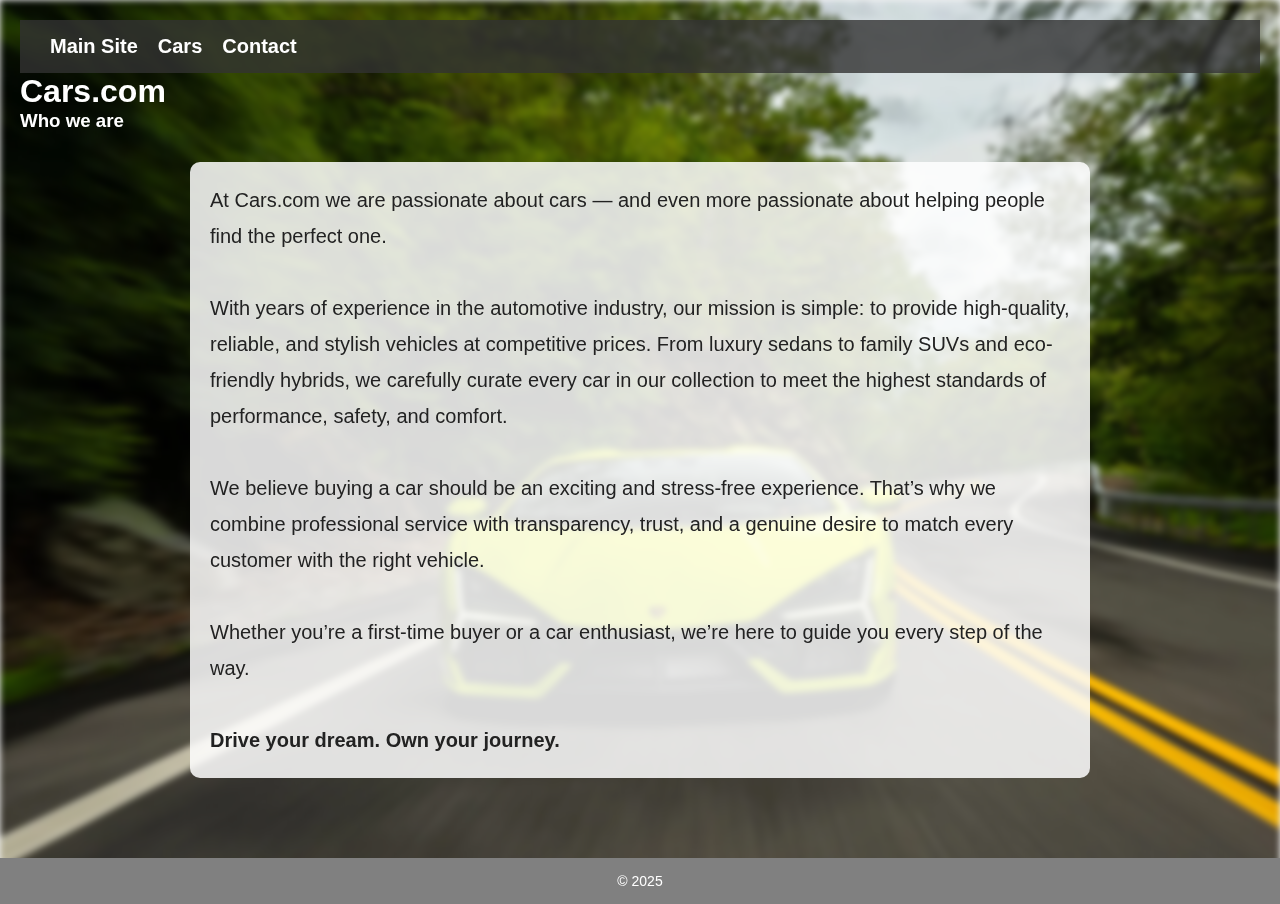
<file: index.html>
<!DOCTYPE html>
<html lang="en">
<head>
  <meta charset="UTF-8">
  <title>Who We Are - Cars.com</title>
  <style>
    * {
      margin: 0;
      padding: 0;
      box-sizing: border-box;
    }

    body {
      font-family: sans-serif;
      background-color: #f4f4f4;
    }

    .background {
      background-image: url("images/DSC_5903.jpg.webp");
      background-size: cover;
      background-position: center;
      filter: blur(3px);
      position: fixed;
      top: 0;
      left: 0;
      height: 100%;
      width: 100%;
      z-index: -1;
    }

    .content {
      position: relative;
      z-index: 1;
      color: white;
      padding: 20px;
    }

    ul {
      list-style-type: none;
      display: flex;
      gap: 20px;
      background-color: rgba(50, 50, 50, 0.8);
      padding: 15px 30px;
      margin: 0;
    }

    .salam {
      color: white;
      text-decoration: none;
      font-weight: bold;
      font-size: 20px;
      transition: color 0.3s;
    }

    .salam:hover {
      color: orange;
    }

    .about-text {
      font-size: 20px;
      line-height: 1.8;
      max-width: 900px;
      padding: 20px;
      background-color: rgba(255, 255, 255, 0.85);
      color: #222;
      border-radius: 10px;
      margin: 30px auto;
    }

    .footer {
      background-color: gray;
      color: white;
      text-align: center;
      padding: 15px;
      font-size: 14px;
      width: 100%;
      margin-top: 30px;
    }

    .image-section {
      text-align: center;
      margin: 20px 0;
    }

    .image-section img {
      max-width: 100%;
      height: auto;
      border-radius: 10px;
      box-shadow: 0 4px 8px rgba(0, 0, 0, 0.2);
    }

    .about-section {
      background-color: #f4f4f4;
      color: #333;
      padding: 20px;
      margin: 20px;
      border-radius: 10px;
      box-shadow: 0 4px 8px rgba(0, 0, 0, 0.1);
    }

    .about-section h2 {
      text-align: center;
      font-size: 28px;
      margin-bottom: 10px;
    }

    .about-section p {
      font-size: 18px;
      line-height: 1.6;
      text-align: center;
    }
  </style>
</head>
<body>
  <div class="background"></div>

  <div class="content">
    <ul>
      <li><a class="salam" href="index.html">Main Site</a></li>
      <li><a class="salam" href="Arabalar.html">Cars</a></li>
      <li><a class="salam" href="Contact.html">Contact</a></li>
    </ul>       

    <h1>Cars.com</h1>
    <h3>Who we are</h3>

    <p class="about-text">
      At Cars.com we are passionate about cars — and even more passionate about helping people find the perfect one.<br><br>

      With years of experience in the automotive industry, our mission is simple: to provide high-quality, reliable, and stylish vehicles at competitive prices. From luxury sedans to family SUVs and eco-friendly hybrids, we carefully curate every car in our collection to meet the highest standards of performance, safety, and comfort.<br><br>

      We believe buying a car should be an exciting and stress-free experience. That’s why we combine professional service with transparency, trust, and a genuine desire to match every customer with the right vehicle.<br><br>

      Whether you’re a first-time buyer or a car enthusiast, we’re here to guide you every step of the way.<br><br>

      <strong>Drive your dream. Own your journey.</strong>
    </p>
  </div>

  <footer class="footer">
    <p>© 2025</p>
  </footer>
</body>
</html>
</file>
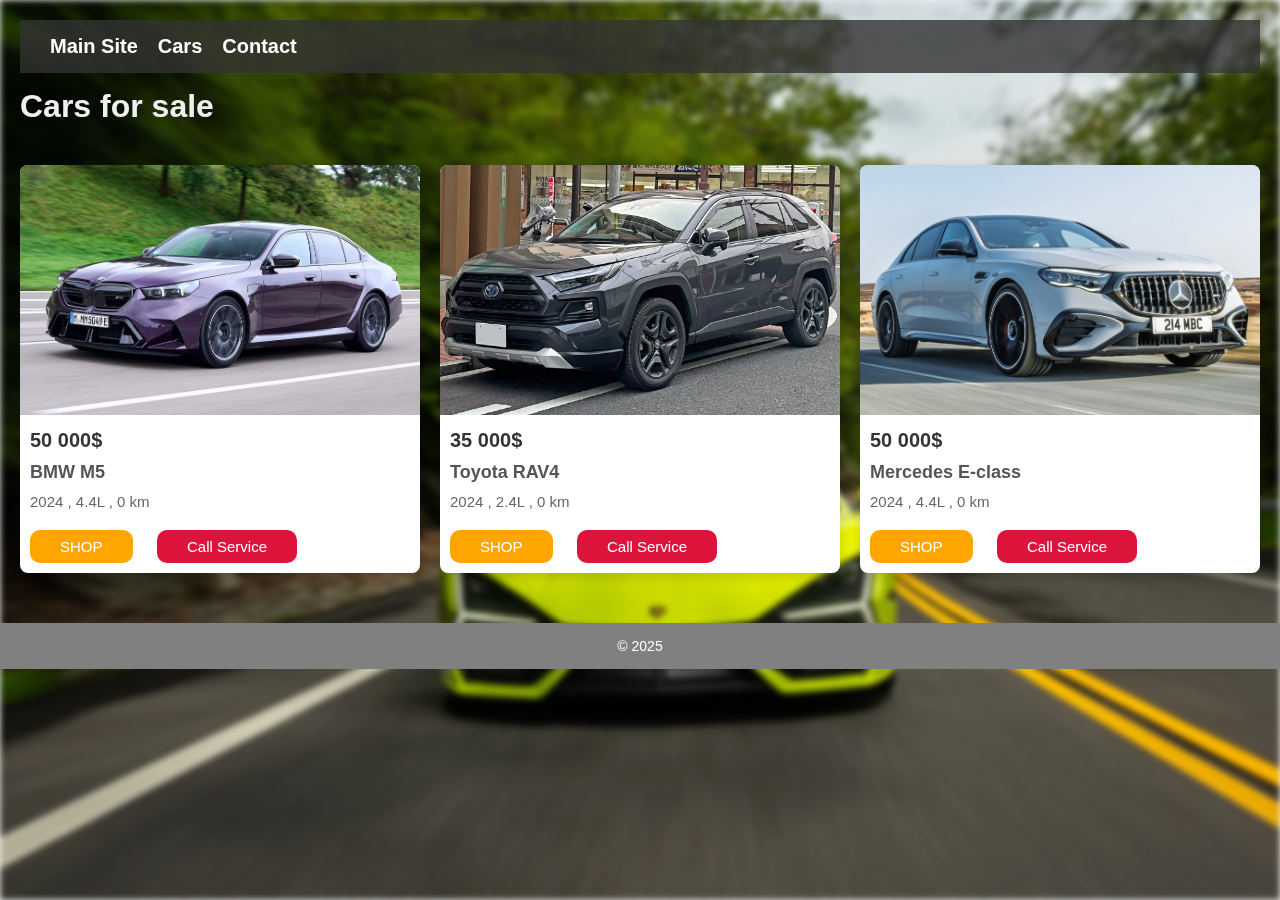
<file: Arabalar.html>
<!DOCTYPE html>
<html lang="en">
<head>
  <meta charset="UTF-8">
  <title>Cars for Sale</title>
  <style>
    * {
      margin: 0;
      padding: 0;
      box-sizing: border-box;
    }

    body {
      font-family: Arial, sans-serif;
      background-color: #f0f0f0;
    }

    .background {
      background-image: url("images/DSC_5903.jpg.webp");
      background-size: cover;
      background-position: center;
      filter: blur(3px);
      position: fixed;
      top: 0;
      left: 0;
      height: 100%;
      width: 100%;
      z-index: -1;
    }

    .content {
      position: relative;
      z-index: 1;
      color: white;
      padding: 20px;
    }

    ul {
      list-style-type: none;
      display: flex;
      gap: 20px;
      background-color: rgba(50, 50, 50, 0.8);
      padding: 15px 30px;
      margin: 0;
    }

    .salam {
      color: white;
      text-decoration: none;
      font-weight: bold;
      font-size: 20px;
      transition: color 0.3s;
    }

    .salam:hover {
      color: orange;
    }

    h1 {
      font-size: 32px;
      margin-top: 15px;
      color: #f0f0f0;
    }

    .container {
      display: flex;
      flex-wrap: wrap;
      gap: 20px;
      justify-content: center;
      padding: 20px;
    }

    .car-card {
      width: 400px;
      background-color: white;
      border-radius: 8px;
      overflow: hidden;
      box-shadow: 0 4px 12px rgba(0, 0, 0, 0.15);
      transition: transform 0.3s;
    }

    .car-card:hover {
      transform: scale(1.02);
    }

    .car-img {
      width: 100%;
      height: 250px;
      object-fit: cover;
    }

    .h3settings {
      padding: 10px;
      margin: 0;
      font-size: 20px;
      color: #333;
    }

    h4 {
      margin: 0 10px;
      font-size: 18px;
      color: #555;
    }

    .pp {
      padding: 10px;
      font-size: 15px;
      color: #666;
    }

    .button1, .button2 {
      border-radius: 10px;
      padding: 8px 30px;
      color: white;
      margin: 10px;
      border: none;
      font-size: 15px;
      transition: opacity 0.3s;
    }

    .button1 {
      background-color: orange;
    }

    .button2 {
      background-color: crimson;
    }

    .button1:hover, .button2:hover {
      opacity: 0.85;
      cursor: pointer;
    }

    .footer {
      background-color: gray;
      color: white;
      text-align: center;
      padding: 15px;
      font-size: 14px;
      width: 100%;
      margin-top: 30px;
    }

    @media (max-width: 768px) {
      .container {
        flex-direction: column;
        align-items: center;
      }

      .car-card {
        width: 90%;
      }
    }
  </style>
</head>
<body>
  <div class="background"></div>

  <div class="content">
    <ul>
      <li><a class="salam" href="index.html">Main Site</a></li>
      <li><a class="salam" href="Arabalar.html">Cars</a></li>
      <li><a class="salam" href="Contact.html">Contact</a></li>
    </ul>
    <h1>Cars for sale</h1>
  </div>

  <div class="container">
    <div class="car-card">
      <img class="car-img" src="images/bmw-m5.jpg.avif" alt="BMW M5">
      <h3 class="h3settings">50 000$</h3>
      <h4>BMW M5</h4>
      <p class="pp">2024 , 4.4L , 0 km</p>
      <button class="button1">SHOP</button>
      <a href="https://wa.me/994557607383?text=Merhaba,+arabanız+hakkında+bilgi+almak+istiyorum" target="_blank">
      <button class="button2" >Call Service</button>
      </a>
    </div>

    <div class="car-card">
      <img class="car-img" src="images/Toyota_RAV4_HYBRID_Adventure_(6AA-AXAH54-ANXVB)_front.jpg" alt="Toyota RAV4">
      <h3 class="h3settings">35 000$</h3>
      <h4>Toyota RAV4</h4>
      <p class="pp">2024 , 2.4L , 0 km</p>
      <button class="button1">SHOP</button>
      <a href="https://wa.me/994557607383?text=Merhaba,+arabanız+hakkında+bilgi+almak+istiyorum" target="_blank">
      <button class="button2">Call Service</button>
      </a>
    </div>

    <div class="car-card">
      <img class="car-img" src="images/Mercedes.jpg" alt="Mercedes E-class">
      <h3 class="h3settings">50 000$</h3>
      <h4>Mercedes E-class</h4>
      <p class="pp">2024 , 4.4L , 0 km</p>
      <button class="button1">SHOP</button>
      <a href="https://wa.me/994557607383?text=Merhaba,+arabanız+hakkında+bilgi+almak+istiyorum" target="_blank">
      <button class="button2">Call Service</button>
      </a>
    </div>
  </div>

  <footer class="footer">
    <p>© 2025</p>
  </footer>
</body>
</html>
</file>
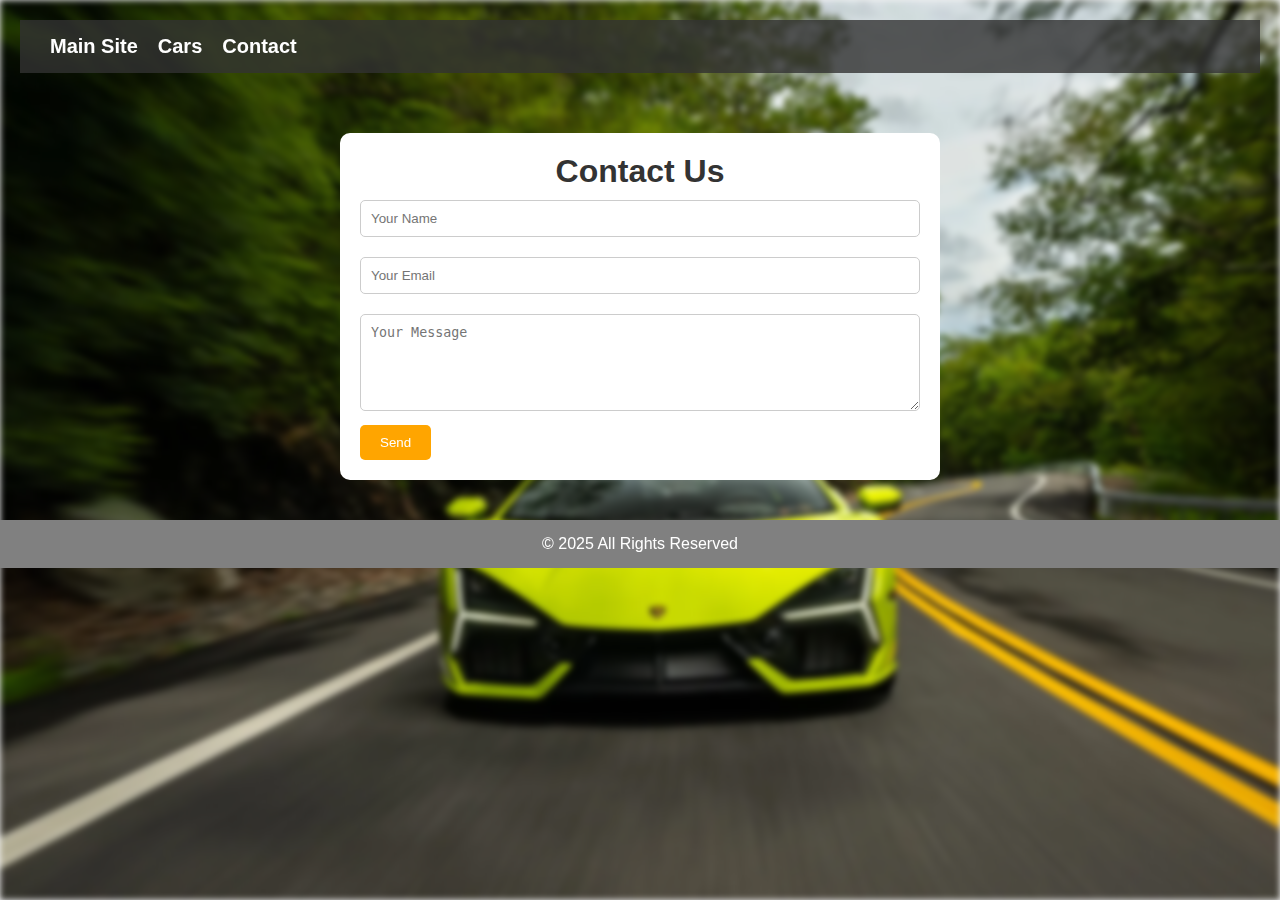
<file: Contact.html>
<!DOCTYPE html>
<html lang="en">
<head>
  <meta charset="UTF-8">
  <title>Contact Us</title>
  <style>
    * {
      margin: 0;
      padding: 0;
      box-sizing: border-box;
    }

    body {
      font-family: sans-serif;
      background-color: #f4f4f4;
    }

    .background {
      background-image: url(images/DSC_5903.jpg.webp);
      background-size: cover;
      background-position: center;
      filter: blur(3px);
      position: fixed;
      top: 0;
      left: 0;
      height: 100%;
      width: 100%;
      z-index: -1;
    }

    .content {
      position: relative;
      z-index: 1;
      color: white;
      padding: 20px;
    }

    ul {
      list-style-type: none;
      display: flex;
      gap: 20px;
      background-color: rgba(50, 50, 50, 0.8);
      padding: 15px 30px;
      margin: 0;
    }

    .salam {
      color: white;
      text-decoration: none;
      font-weight: bold;
      font-size: 20px;
      transition: color 0.3s;
    }

    .salam:hover {
      color: orange;
    }

    .container {
      max-width: 600px;
      margin: 40px auto;
      background: white;
      padding: 20px;
      border-radius: 10px;
    }

    h1 {
      text-align: center;
      color: #333;
    }

    input, textarea {
      width: 100%;
      padding: 10px;
      margin: 10px 0;
      border: 1px solid #ccc;
      border-radius: 5px;
    }

    button {
      padding: 10px 20px;
      background-color: orange;
      color: white;
      border: none;
      border-radius: 5px;
      cursor: pointer;
    }

    button:hover {
      opacity: 0.8;
    }

    footer {
      background: gray;
      color: white;
      text-align: center;
      padding: 15px;
      margin-top: 30px;
    }
  </style>
</head>
<body>
  <div class="background"></div>

  <div class="content">
    <ul>
      <li><a class="salam" href="index.html">Main Site</a></li>
      <li><a class="salam" href="Arabalar.html">Cars</a></li>
      <li><a class="salam" href="Contact.html">Contact</a></li>
    </ul>
  </div>

  <div class="container">
    <h1>Contact Us</h1>
    <form action="mailto:youremail@example.com" method="post" enctype="text/plain">
      <input type="text" name="name" placeholder="Your Name" required>
      <input type="email" name="email" placeholder="Your Email" required>
      <textarea name="message" rows="5" placeholder="Your Message" required></textarea>
      <button type="submit">Send</button>
    </form>
  </div>

  <footer>
    <p>© 2025 All Rights Reserved</p>
  </footer>
</body>
</html>
</file>
